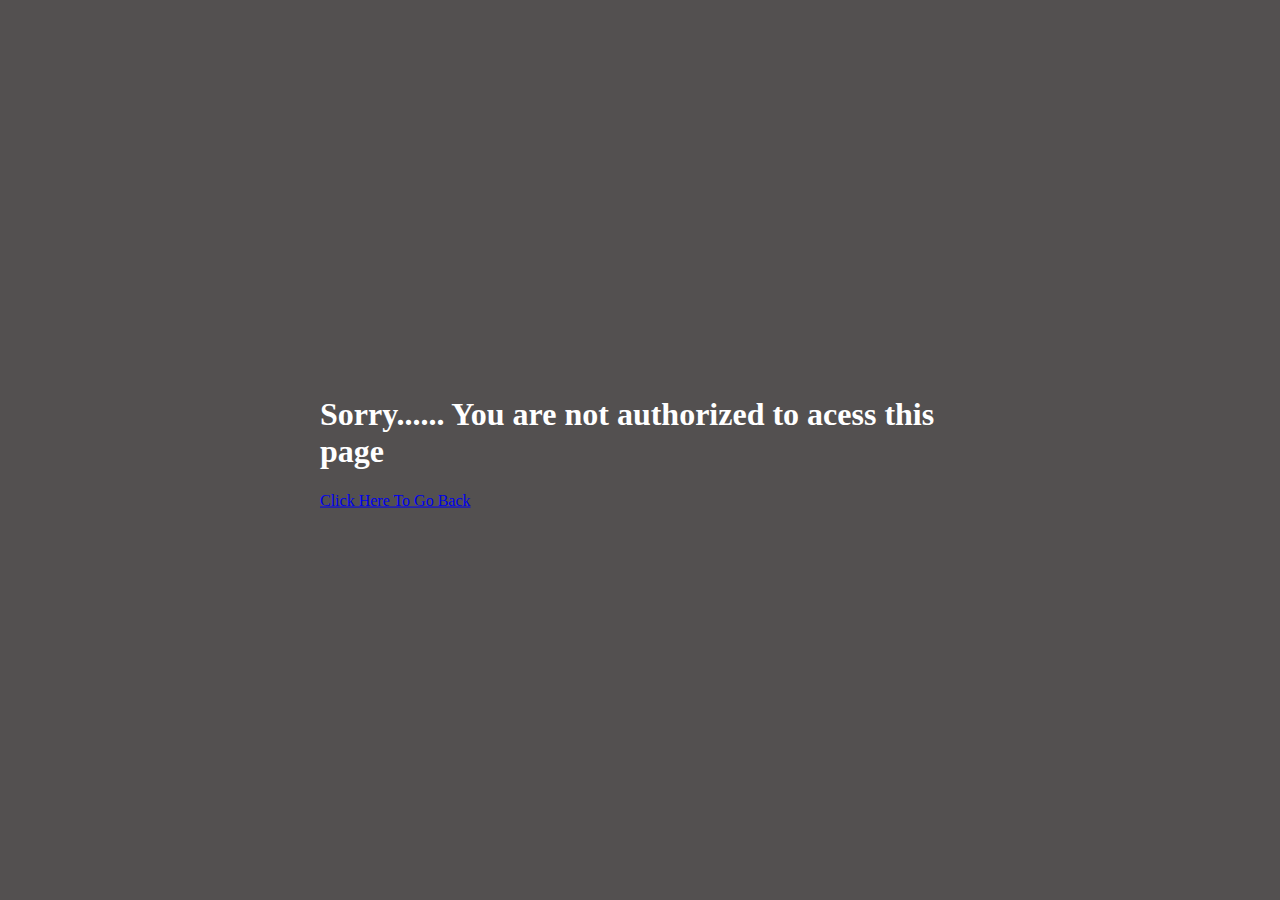
<file: decorator.html>
<!DOCTYPE html>
<html lang="en">

<head>
    <meta charset="UTF-8">
    <meta http-equiv="X-UA-Compatible" content="IE=edge">
    <meta name="viewport" content="width=device-width, initial-scale=1.0">
    <title>Error</title>
</head>

<body style="background: rgb(83, 80, 80)">

</body>
<div style="position: absolute; top: 50%; left: 50%; transform: translate(-50%, -50%);">
    <h1 style="color: rgb(255, 255, 255);">
        Sorry...... You are not authorized
        to acess this page</h1>
    <p> <a href="{% url 'dashboard-index' %}">Click Here To Go Back</a> </p>
</div>

</html>
</file>
